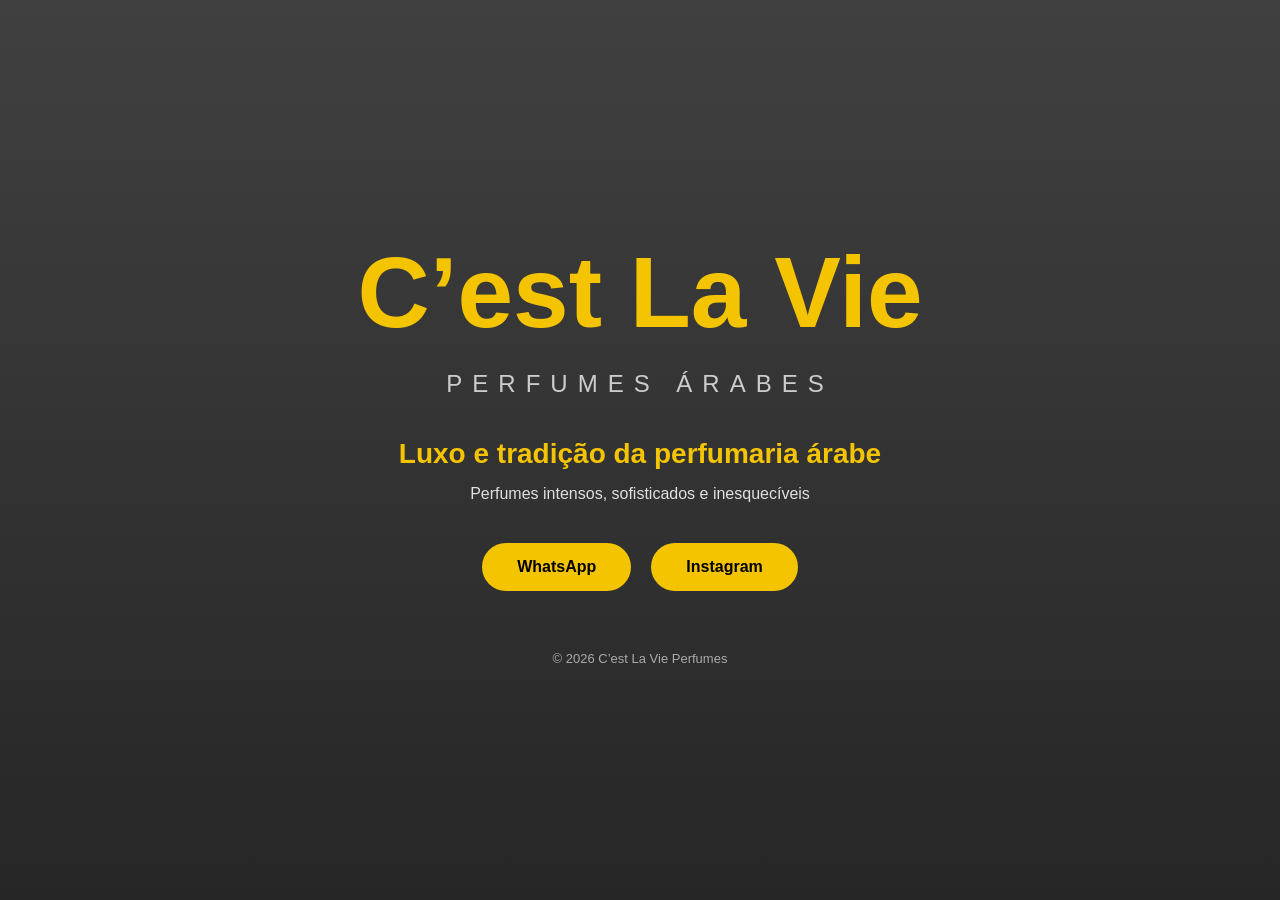
<file: index.html>
<!DOCTYPE html>
<html lang="pt-BR">
<head>
<meta charset="UTF-8">
<title>C’est La Vie | Perfumes Árabes</title>
<meta name="viewport" content="width=device-width, initial-scale=1.0">

<style>
* {
  margin: 0;
  padding: 0;
  box-sizing: border-box;
  font-family: Arial, Helvetica, sans-serif;
}

body {
  min-height: 100vh;
  background:
    linear-gradient(rgba(0,0,0,0.75), rgba(0,0,0,0.85)),
    url("https://www.myperfumeshop.co.nz/cdn/shop/files/Lattafa_Asad_EDP_-_Google_Search_-_il_fullxfull.5007811642_jcx1.jpg?v=1702038815&width=1000");
  background-size: cover;
  background-position: center;
  display: flex;
  align-items: center;
  justify-content: center;
  color: #fff;
}

.container {
  text-align: center;
  max-width: 700px;
  padding: 30px;
}

h1 {
  font-size: 100px;
  color: #f5c400;
  margin-bottom: 20px;
}

.sub {
  letter-spacing: 10px;
  font-size: 24px;
  color: #ccc;
  margin-bottom: 40px;
}

h2 {
  color: #f5c400;
  font-size: 28px;
  margin-bottom: 15px;
}

p {
  font-size: 16px;
  color: #e0e0e0;
  margin-bottom: 40px;
}

.buttons {
  display: flex;
  justify-content: center;
  gap: 20px;
  flex-wrap: wrap;
}

.btn {
  padding: 15px 35px;
  background: #f5c400;
  color: #000;
  text-decoration: none;
  border-radius: 40px;
  font-weight: bold;
  transition: all 0.3s ease;
}
.btn:hover {
  transform: scale(1.05);
  background: #ffd633;
}

.footer {
  margin-top: 60px;
  font-size: 13px;
  color: #aaa;
}
@keyframes fadeUp {
  from {
    opacity: 0;
    transform: translateY(40px);
  }
  to {
    opacity: 1;
    transform: translateY(0);
  }
}

.container {
  animation: fadeUp 1.2s ease forwards;
}

body::after {
  content: "";
  position: fixed;
  inset: 0;
  background: url("");
  opacity: 0.12;
  pointer-events: none;
}
</style>
</head>

<body>

<div class="container">
  <h1>C’est La Vie</h1>
  <div class="sub">PERFUMES ÁRABES</div>

  <h2>Luxo e tradição da perfumaria árabe</h2>
  <p>Perfumes intensos, sofisticados e inesquecíveis</p>

  <div class="buttons">
    <a class="btn"
       href="https://wa.me/5521995274312?text=Olá,%20vim%20pelo%20site%20C’est%20La%20Vie%20Perfumes%20Árabes%20e%20gostaria%20de%20conhecer%20os%20perfumes."
       target="_blank">
       WhatsApp
    </a>

    <a class="btn"
       href="https://www.instagram.com/cestlavie_perfumes_arabes/#"
       target="_blank">
       Instagram
    </a>
  </div>

  <div class="footer">
    © 2026 C’est La Vie Perfumes
  </div>
</div>

</body>
</html>
</file>
